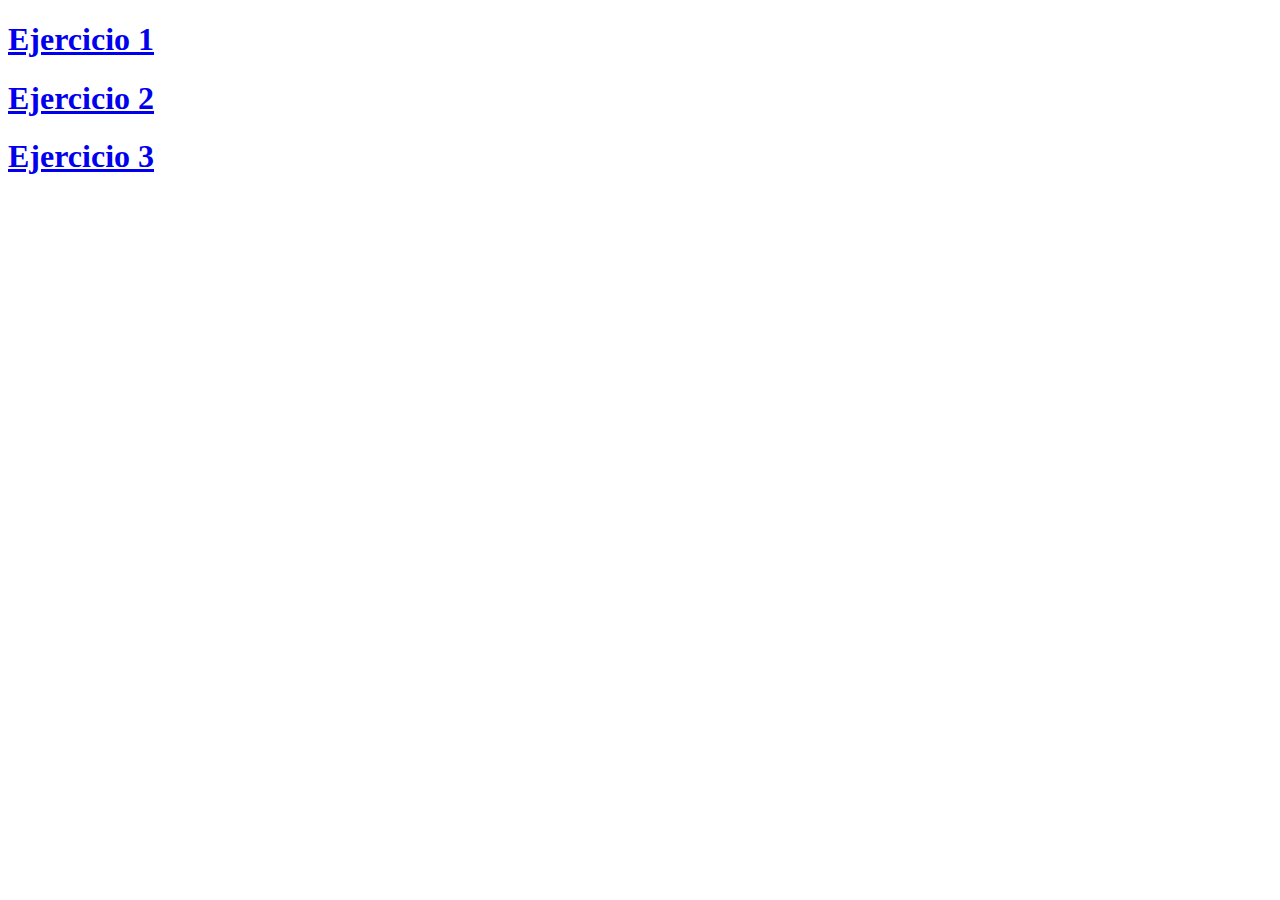
<file: index.html>
<!DOCTYPE html>
<html lang="en">
<head>
    <meta charset="UTF-8">
    <meta http-equiv="X-UA-Compatible" content="IE=edge">
    <meta name="viewport" content="width=device-width, initial-scale=1.0">
    <title>Tp TLP</title>
</head>
<body>
 <a href="/ejercicio 1/index.html"><H1>Ejercicio 1</H1></a>
 <a href="/ejercicio2/index.html"><H1>Ejercicio 2</H1></a>
 <a href="/ejercicio 3/index.html"><H1>Ejercicio 3</H1></a>

</body>
</html>
</file>
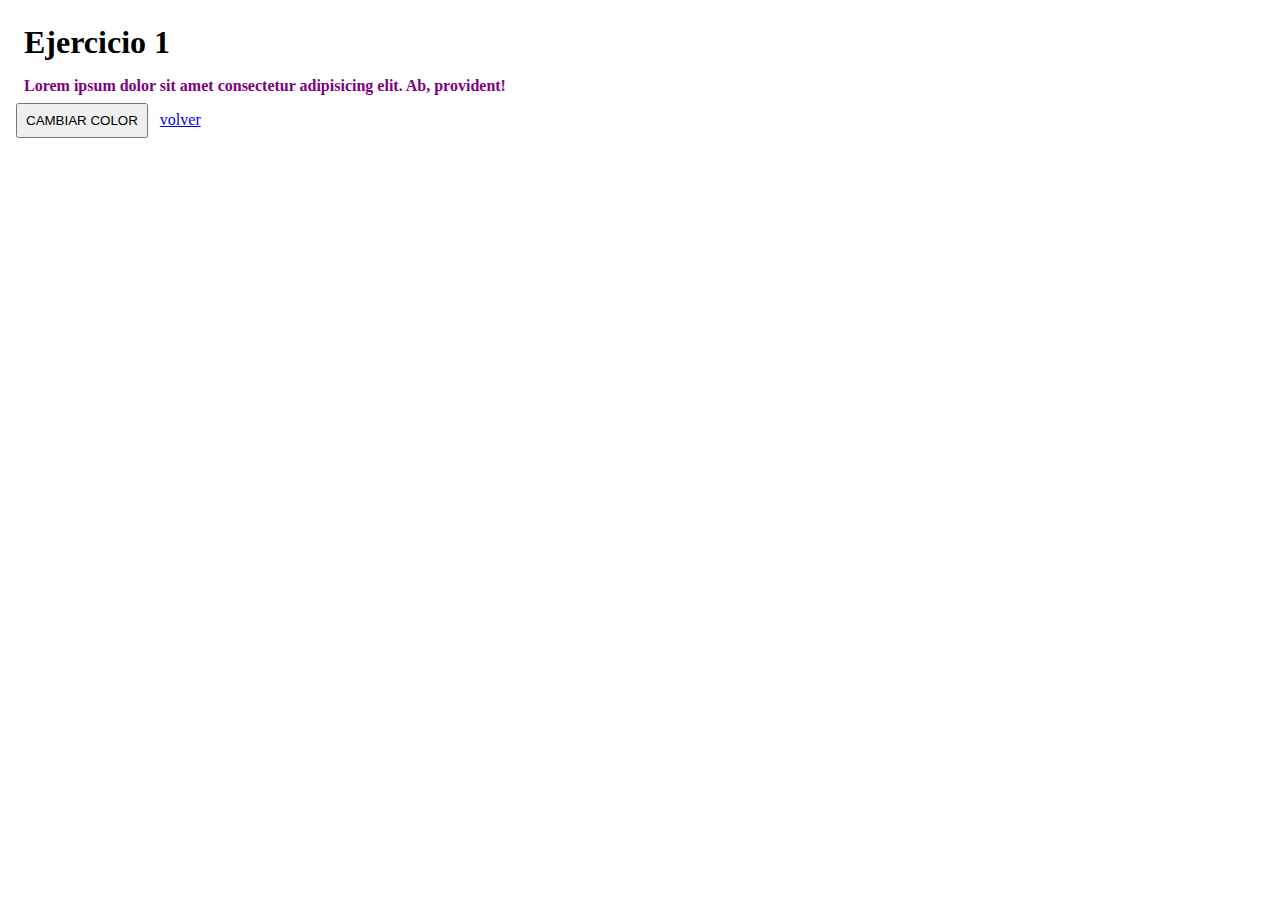
<file: ejercicio 1/index.html>
<!DOCTYPE html>
<html lang="en">

<head>
    <meta charset="UTF-8">
    <meta http-equiv="X-UA-Compatible" content="IE=edge">
    <meta name="viewport" content="width=device-width, initial-scale=1.0">
    <title>Ejercicio 1</title>
    <link rel="stylesheet" href="/ejercicio 1/style/style.css">
</head>
<body>
    <h1>Ejercicio 1</h1>
    <p>Lorem ipsum dolor sit amet consectetur adipisicing elit. Ab, provident!</p>
    <button id="bt1">CAMBIAR COLOR</button>
    <a href="/index.html">volver</a>
<script src="/ejercicio 1/src/main.js"></script>
</body>

</html>
</file>
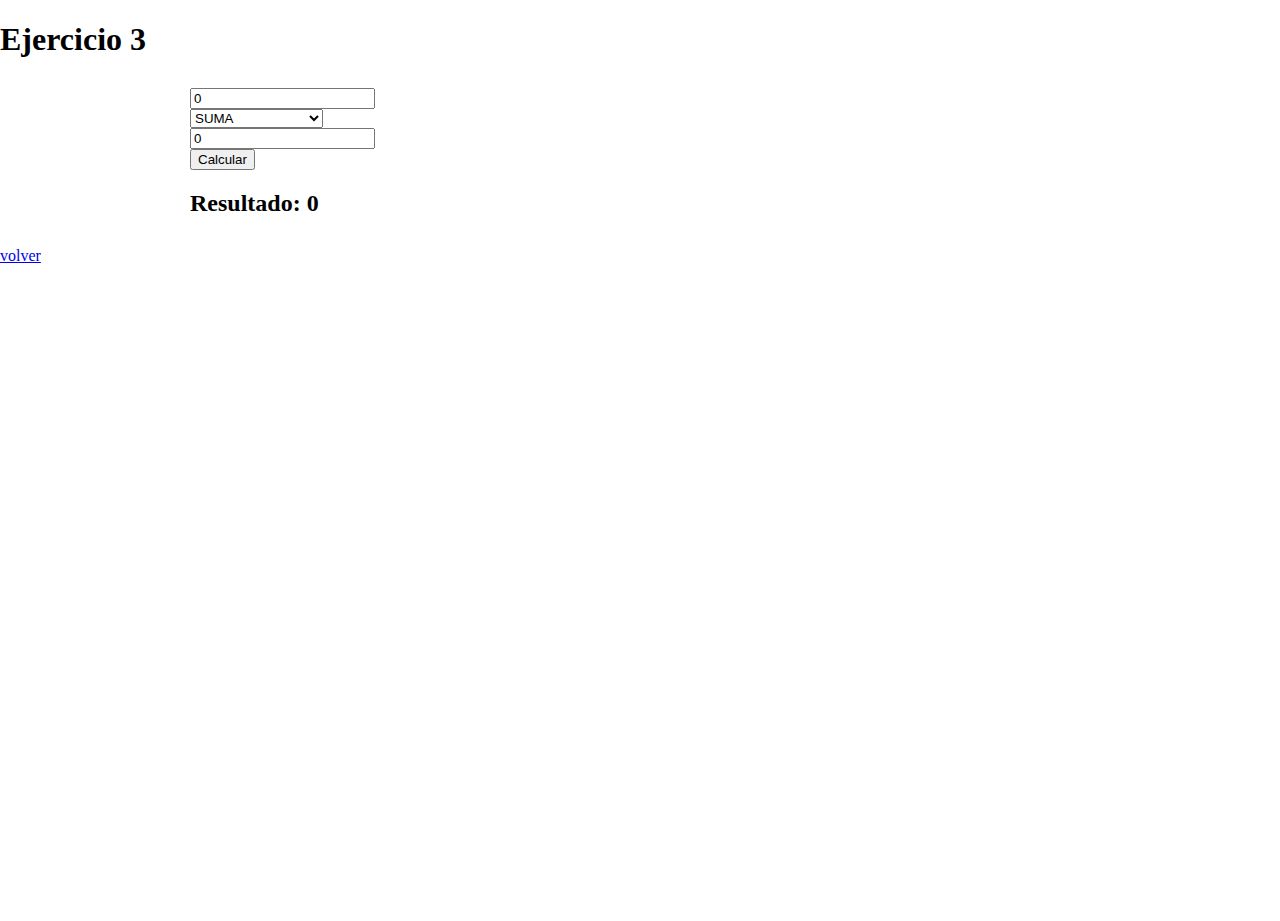
<file: ejercicio 3/index.html>
<!DOCTYPE html>
<html lang="en">

<head>
    <meta charset="UTF-8" />
    <meta http-equiv="X-UA-Compatible" content="IE=edge" />
    <meta name="viewport" content="width=device-width, initial-scale=1.0" />
    <title>Ejercicio 3</title>

    <link rel="stylesheet" href="/ejercicio 3/style/style.css " />
    <link href="https://cdn.jsdelivr.net/npm/bootstrap@5.3.0/dist/css/bootstrap.min.css" rel="stylesheet"
        integrity="sha384-9ndCyUaIbzAi2FUVXJi0CjmCapSmO7SnpJef0486qhLnuZ2cdeRhO02iuK6FUUVM" crossorigin="anonymous">
</head>

<body>
    <h1>Ejercicio 3</h1>
    <main class="container-app">


        <form id="form">
            <div class="col mt-5">
                <input class=" form-control-lg" type="number" name="numero1" placeholder="0" value="0" />

                <div class="col mt-2">
                    <select name="operator" class=" form-select-lg">
                        <option value="1">SUMA</option>
                        <option value="2">RESTA</option>
                        <option value="3">MULTIPLICACIÓN</option>
                        <option value="4">DIVISIÓN</option>
                    </select>
                </div>

                <input class=" form-control-lg mt-2 " type="number" name="numero2" placeholder="0" value="0" />
            </div>

            <button type="submit" class="mt-4 btn btn-danger  btn-lg">
               Calcular
            </button>
        </form>

        <h2 class="mt-5">Resultado: <span id="result">0</span></h2>
    </main>

    <a href="/index.html">volver</a>
    <script src="/ejercicio 3/src/main.js"></script>
    <script src="https://cdn.jsdelivr.net/npm/bootstrap@5.3.0/dist/js/bootstrap.bundle.min.js"
        integrity="sha384-geWF76RCwLtnZ8qwWowPQNguL3RmwHVBC9FhGdlKrxdiJJigb/j/68SIy3Te4Bkz" crossorigin="anonymous">
    </script>
</body>


</html>
</file>
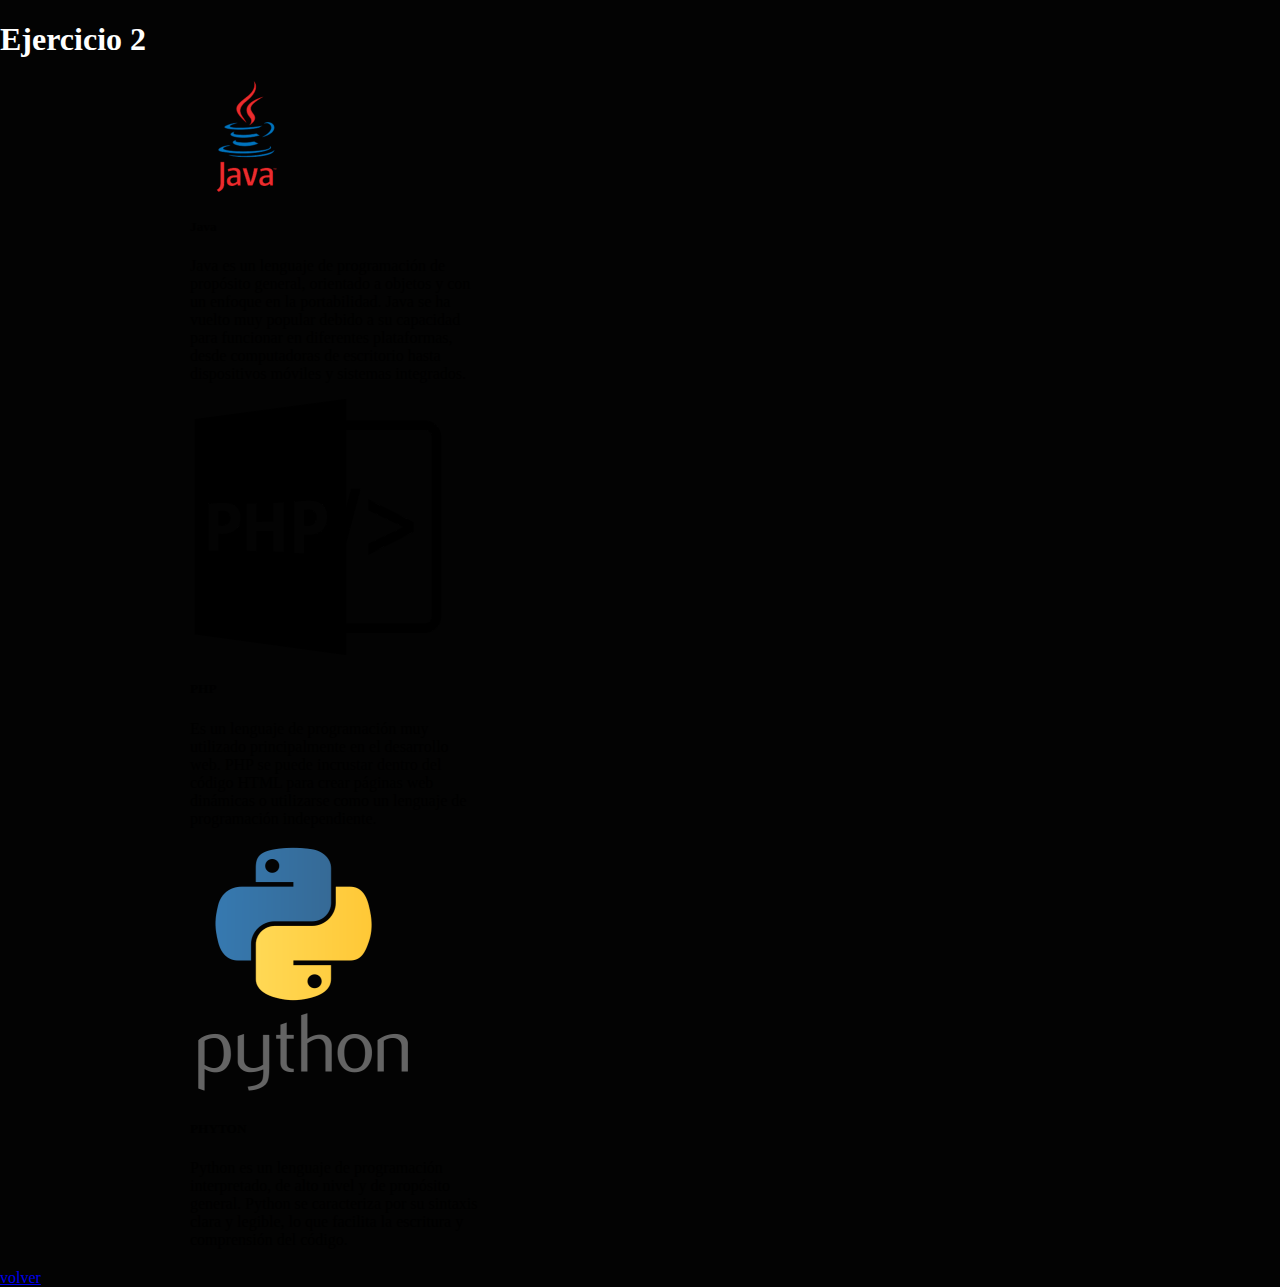
<file: ejercicio2/index.html>
<!DOCTYPE html>
<html lang="en">
  <head>
    <meta charset="UTF-8" />
    <meta http-equiv="X-UA-Compatible" content="IE=edge" />
    <meta name="viewport" content="width=device-width, initial-scale=1.0" />
    <title>Document</title>
    <link
      href="https://cdn.jsdelivr.net/npm/bootstrap@5.3.0/dist/css/bootstrap.min.css"
      rel="stylesheet"
      integrity="sha384-9ndCyUaIbzAi2FUVXJi0CjmCapSmO7SnpJef0486qhLnuZ2cdeRhO02iuK6FUUVM"
      crossorigin="anonymous"
    />
    <link rel="stylesheet" href="/ejercicio2/css/style.css" />
  </head>
  <body>
    <h1>Ejercicio 2</h1>

    <div class="container-app row lg-3" id="cardcontainer"></div>

    <script src="/ejercicio2/src/main.js"></script>
    <script
      src="https://cdn.jsdelivr.net/npm/bootstrap@5.3.0/dist/js/bootstrap.bundle.min.js"
      integrity="sha384-geWF76RCwLtnZ8qwWowPQNguL3RmwHVBC9FhGdlKrxdiJJigb/j/68SIy3Te4Bkz"
      crossorigin="anonymous"
    ></script>
    <a href="/index.html">volver</a>
  </body>
</html>
</file>
<file: ejercicio 1/style/style.css>
* {
    margin: 0 auto;
    padding: 0.5rem;
}

p {
    color: purple;
    font-weight: bold;

}

.orange-text {
    color: orange
}
</file>
<file: ejercicio 3/style/style.css>
body {
    padding: 0;
    margin: 0;
    width: 100%;
    min-height: 100vh;
    background-color: rgb(255, 255, 255);
}



.container-app {
    max-width: 900px;
    margin: 30px auto;
}
</file>
<file: ejercicio2/css/style.css>
body {
    padding: 0;
    margin: 0;
    background-color: rgb(3, 3, 3);
    width: 100%;
    min-height: 100vh;
  }
  
  .container-app {
    max-width: 900px;
    margin: 20px auto;
  }
  h1 {
    color: white;
  }
</file>
